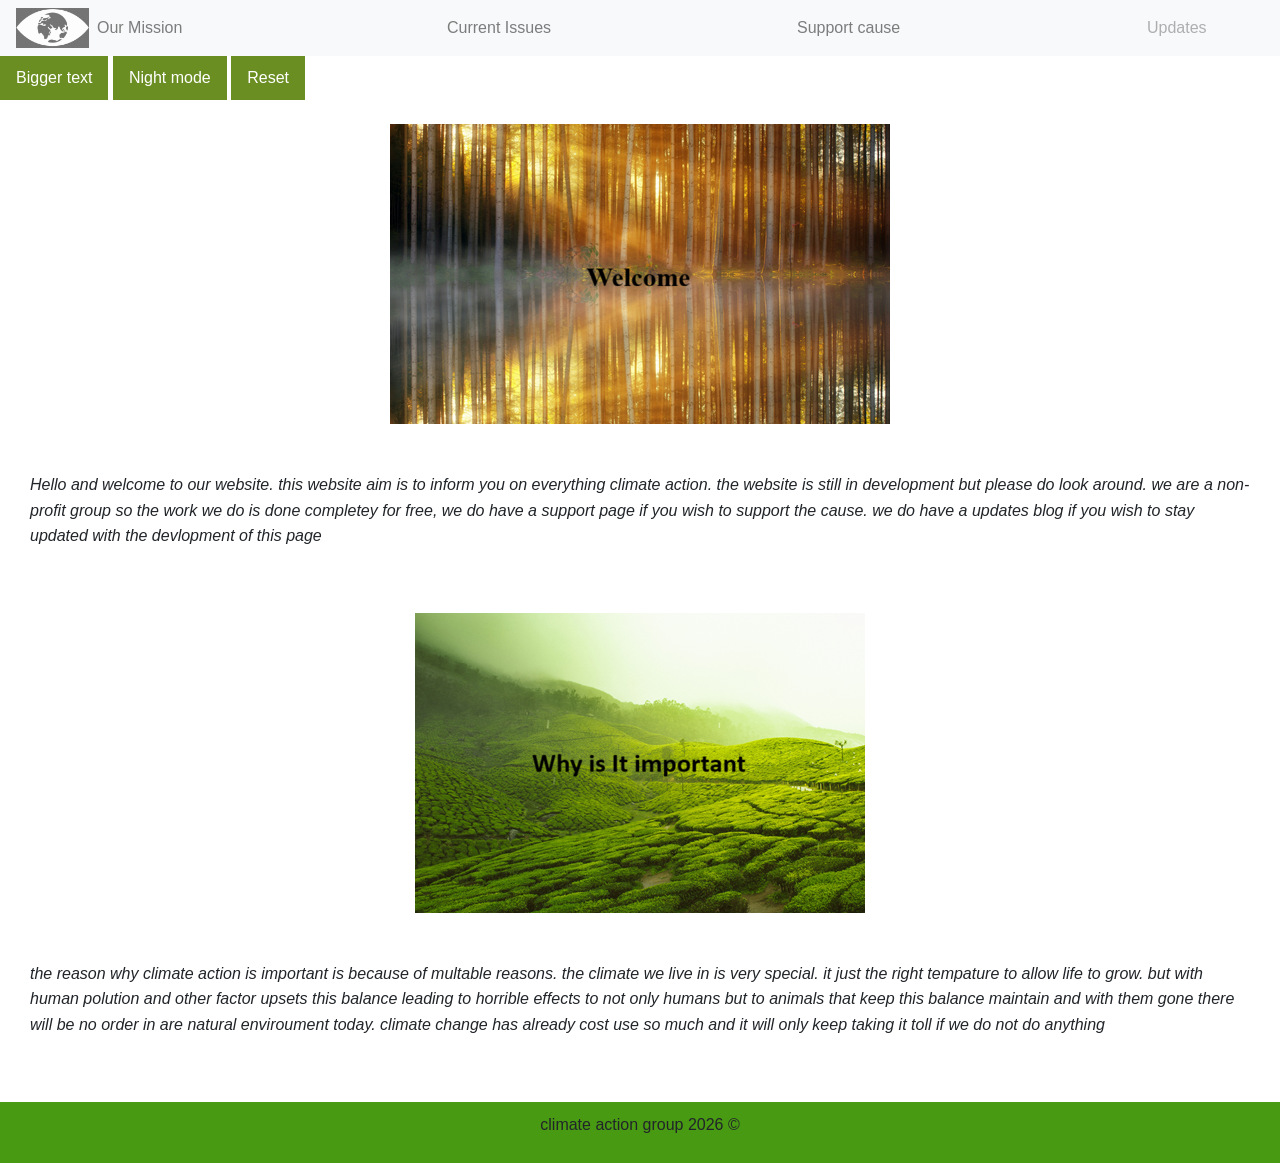
<file: index.html>
<!---simone Breslin-->
<!doctype html>
<html lang="en">
  <head>
	<link href="style.css" rel="stylesheet">
    <meta charset="utf-8">
    <meta name="viewport" content="width=device-width, initial-scale=1, shrink-to-fit=no">
	<script src="exterinal.js"></script>
    <!-- Bootstrap CSS -->
    <link rel="stylesheet" href="https://cdn.jsdelivr.net/npm/bootstrap@4.0.0/dist/css/bootstrap.min.css" integrity="sha384-Gn5384xqQ1aoWXA+058RXPxPg6fy4IWvTNh0E263XmFcJlSAwiGgFAW/dAiS6JXm" crossorigin="anonymous">
	
    <title>Home Page</title>
  </head>
	<!-----head and body split--->
  <body id='news'>
	<div>
		<nav class="navbar navbar-expand-lg navbar-light bg-light">
		<!---picture--->
			<br>
				<a href="index.html" id="logo"> 
				<img id="fish" src="logo.jpg" rel="picture of fish" style="width=100px; height:40px; align:top-left;">
				</a>
			</br>
				<!---end of picture--->
				<button class="navbar-toggler" type="button" data-toggle="collapse" data-target="#navbarNavAltMarkup" aria-controls="navbarNavAltMarkup" aria-expanded="false" aria-label="Toggle navigation">
				<span class="navbar-toggler-icon"></span>
				</button>
	<!----link to everything--->
	  <div class="collapse navbar-collapse" id="navbarNavAltMarkup">
		<div class="navbar-nav">
		  <a id="mission" class="nav-item nav-link " href="ourTeamindex.html">Our Mission <span class="sr-only">(current)</span></a>
		  <a id="current" class="nav-item nav-link" href="issues.html">Current Issues</a>
		  <a id="Support" class="nav-item nav-link" href="#">Support cause</a>
		  <a id="updates" class="nav-item nav-link disabled" href="#">Updates</a>
		</div>
	<!---end of links---->
	  </div>
  </div>
</nav>
<!---workplace---->

<button type="button" onclick='bigText()'>Bigger text</button>
<button type="button" onclick='nightMode()'>Night mode</button>
<button type="button" onclick='restMode()'>Reset</button>
<br>
<br>
<div class='Action'>
	<img  src='img2.png' alt='welcome'>
</div>
<br>
<br>
<div>
	<p id='text' class='text'> Hello and welcome to our website. this website aim is to inform you on everything climate action. the website is still in development but please do look around. we are a non-profit group so the work we do is done completey for free, we do have a support page if you wish to support the cause. we do have a updates blog if you wish to stay updated with the devlopment of this page  </p>
</div>
<br>
<br>
<div class='whyIsItImportant'>
	<img  src='whyisitimportant.png' alt='important'>
</div> 
<br>
<br>
<div>
	<p id='text2' class='text'> the reason why climate action is important is because of multable reasons. the climate we live in is very special. it just the right tempature to allow life to grow. but with human polution and other factor upsets this balance leading to horrible effects to not only humans but to animals that keep this balance maintain and with them gone there will be no order in are natural enviroument today. climate change has already cost use so much and it will only keep taking it toll if we do not do anything  </p>
</div>
<br>
<br>

<div class='copyright'>
	<p> climate action group 2026 &#169; </p>
</div>


</body>
</html>
</file>
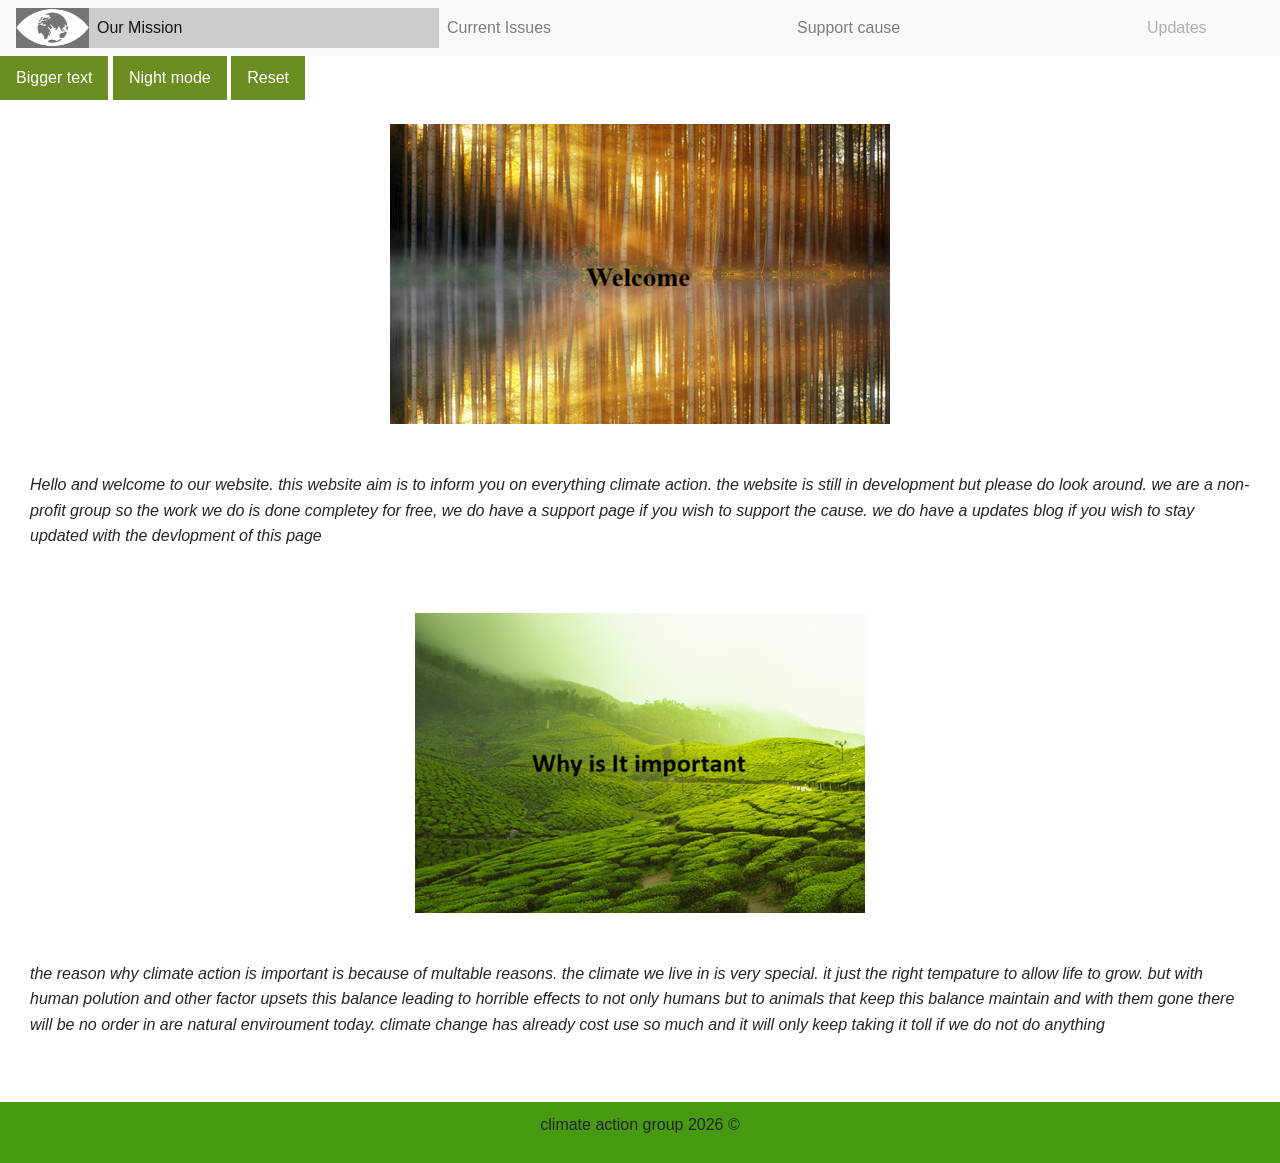
<file: home.html>
<!---simone Breslin-->
<!doctype html>
<html lang="en">
  <head>
	<link href="style.css" rel="stylesheet">
    <meta charset="utf-8">
    <meta name="viewport" content="width=device-width, initial-scale=1, shrink-to-fit=no">
	<script src="exterinal.js"></script>
    <!-- Bootstrap CSS -->
    <link rel="stylesheet" href="https://cdn.jsdelivr.net/npm/bootstrap@4.0.0/dist/css/bootstrap.min.css" integrity="sha384-Gn5384xqQ1aoWXA+058RXPxPg6fy4IWvTNh0E263XmFcJlSAwiGgFAW/dAiS6JXm" crossorigin="anonymous">
	
    <title>Home Page</title>
  </head>
	<!-----head and body split--->
  <body id='news'>
	<div>
		<nav class="navbar navbar-expand-lg navbar-light bg-light">
		<!---picture--->
			<br>
				<a href="default" id="logo"> 
				<img id="fish" src="logo.jpg" rel="picture of fish" style="width=100px; height:40px; align:top-left;">
				</a>
			</br>
				<!---end of picture--->
				<button class="navbar-toggler" type="button" data-toggle="collapse" data-target="#navbarNavAltMarkup" aria-controls="navbarNavAltMarkup" aria-expanded="false" aria-label="Toggle navigation">
				<span class="navbar-toggler-icon"></span>
				</button>
	<!----link to everything--->
	  <div class="collapse navbar-collapse" id="navbarNavAltMarkup">
		<div class="navbar-nav">
		  <a id="mission" class="nav-item nav-link active" href="#">Our Mission <span class="sr-only">(current)</span></a>
		  <a id="current" class="nav-item nav-link" href="#">Current Issues</a>
		  <a id="Support" class="nav-item nav-link" href="#">Support cause</a>
		  <a id="updates" class="nav-item nav-link disabled" href="#">Updates</a>
		</div>
	<!---end of links---->
	  </div>
  </div>
</nav>
<!---workplace---->

<button type="button" onclick='bigText()'>Bigger text</button>
<button type="button" onclick='nightMode()'>Night mode</button>
<button type="button" onclick='restMode()'>Reset</button>
<br>
<br>
<div class='Action'>
	<img  src='img2.png' alt='welcome'>
</div>
<br>
<br>
<div>
	<p id='text' class='text'> Hello and welcome to our website. this website aim is to inform you on everything climate action. the website is still in development but please do look around. we are a non-profit group so the work we do is done completey for free, we do have a support page if you wish to support the cause. we do have a updates blog if you wish to stay updated with the devlopment of this page  </p>
</div>
<br>
<br>
<div class='whyIsItImportant'>
	<img  src='whyisitimportant.png' alt='important'>
</div> 
<br>
<br>
<div>
	<p id='text2' class='text'> the reason why climate action is important is because of multable reasons. the climate we live in is very special. it just the right tempature to allow life to grow. but with human polution and other factor upsets this balance leading to horrible effects to not only humans but to animals that keep this balance maintain and with them gone there will be no order in are natural enviroument today. climate change has already cost use so much and it will only keep taking it toll if we do not do anything  </p>
</div>
<br>
<br>

<div class='copyright'>
	<p> climate action group 2026 &#169; </p>
</div>


</body>
</html>
</file>
<file: style.css>
/*sammy */


a{

	display:inline;
	/* justify-content:space-evenly; */
	width:350px;
}
#logo{
	align-items:top-left;
}

.copyright{
	text-align: center;
	background-color: #499A13;
	padding: 10px;
}
/* Thomas Dunne CSS */
/*fonts used*/
.pt-sans-regular {
  font-family: "PT Sans", sans-serif;
  font-weight: 400;
  font-style: normal;
}

.pt-sans-bold {
  font-family: "PT Sans", sans-serif;
  font-weight: 700;
  font-style: normal;
}

.pt-sans-regular-italic {
  font-family: "PT Sans", sans-serif;
  font-weight: 400;
  font-style: italic;
}

.pt-sans-bold-italic {
  font-family: "PT Sans", sans-serif;
  font-weight: 700;
  font-style: italic;
}

  .pt-sans-regular {
  font-family: "PT Sans", sans-serif;
  font-weight: 400;
  font-style: normal;
}

.pt-sans-bold {
  font-family: "PT Sans", sans-serif;
  font-weight: 700;
  font-style: normal;
}

.pt-sans-regular-italic {
  font-family: "PT Sans", sans-serif;
  font-weight: 400;
  font-style: italic;
}

.pt-sans-bold-italic {
  font-family: "PT Sans", sans-serif;
  font-weight: 700;
  font-style: italic;
}
.old-standard-tt-regular {
  font-family: "Old Standard TT", serif;
  font-weight: 400;
  font-style: normal;
}

.old-standard-tt-bold {
  font-family: "Old Standard TT", serif;
  font-weight: 700;
  font-style: normal;
}

.old-standard-tt-regular-italic {
  font-family: "Old Standard TT", serif;
  font-weight: 400;
  font-style: italic;
}

button{
	background-color: olivedrab;
	color: white;
	border: none;
	border-radius: 6px;
	padding: 10px 16px;
	font-size: 16px;
	cursor: pointer;
}
.header{
	display: flex;
	justify-content: center;
	align-content: center;
}

.divider{
	background-color: black;
	height: 1px;
}
.profile{
	float: left;
	margin-right:15px;
	margin-left: 15px;
	width: 200px;
	height: 200px;

}
.quote{
	font-family: "Old Standard TT", serif;
	font-weight: 400;
	font-style: italic;
	 width: 300px;
	margin-left: 10px;
	background-color: grey;
}
.Action{
	display: flex;
	justify-content: center;
	align-content: center;
}
.whyIsItImportant{
	display: flex;
	justify-content: center;
	align-content: center;
}
.text{
	font-weight: 400;
	font-style: italic;
	font-family: "PT Sans", sans-serif;
	margin-left: 30px;
	margin-right: 30px;
}
.talk{
	font-weight: 400;
	font-style: italic;
	font-family: "PT Sans", sans-serif;
}
/* Styling for collapsable button leon k*/
.collapsible {
  background-color: #eee;
  color: #444;
  cursor: pointer;
  padding: 18px;
  width: 100%;
  border: none;
  font-family:"PT Sans", sans-serif;
  font-weight:600;
  text-align: left;
  outline: none;
  font-size: 15px;
}
.active, .collapsible:hover {
  background-color: #ccc;
}

/*What affects inside the button* leon k*/
.content {
  padding: 0 18px;
  display: none;
  overflow: hidden;
  background-color: #f1f1f1;
}
.collapsible {
  background-color: #eee;
  color: #444;
  cursor: pointer;
  padding: 18px;
  width: 100%;
  border: none;
  text-align: left;
  outline: none;
  font-size: 15px;
}

/* Style the button that is used to open and close the collapsible content */
.collapsible {
  background-color: #eee;
  color: #444;
  cursor: pointer;
  padding: 18px;
  width: 100%;
  border: none;
  text-align: left;
  outline: none;
  font-size: 15px;
}

/* Add a background color to the button if it is clicked on (add the .active class with JS), and when you move the mouse over it (hover) */
.active, .collapsible:hover {
  background-color: #ccc;
}

/* for the content in the collapsable boxes*/
.content {
  padding: 0 18px;
  display: none;
  overflow: hidden;
  background-color: #f1f1f1;
}
.navbar {
	background-color:green !important;
}
#divUpdateOne,
#divUpdateTwo,
#divUpdateThree,
#divUpdateFour,
#divUpdateFive,
#divUpdateSix,
#divUpdateSeven,
#divUpdateEight {
  border: 10px solid aqua;
  border-radius: 8px;
  padding: 15px;
  margin-bottom: 12px;
  
}
.mainRibbion {
  font-family: "Old Standard TT", serif;
}
h1, h2, h3 {
  font-family: 'PT Sans', sans-serif;
  font-weight: 700;
  line-height: 1.2;
}
body, p {
  font-family: 'Inter', sans-serif;
  font-weight: 400;
  font-size: 16px;
  line-height: 1.6;
}
</file>
